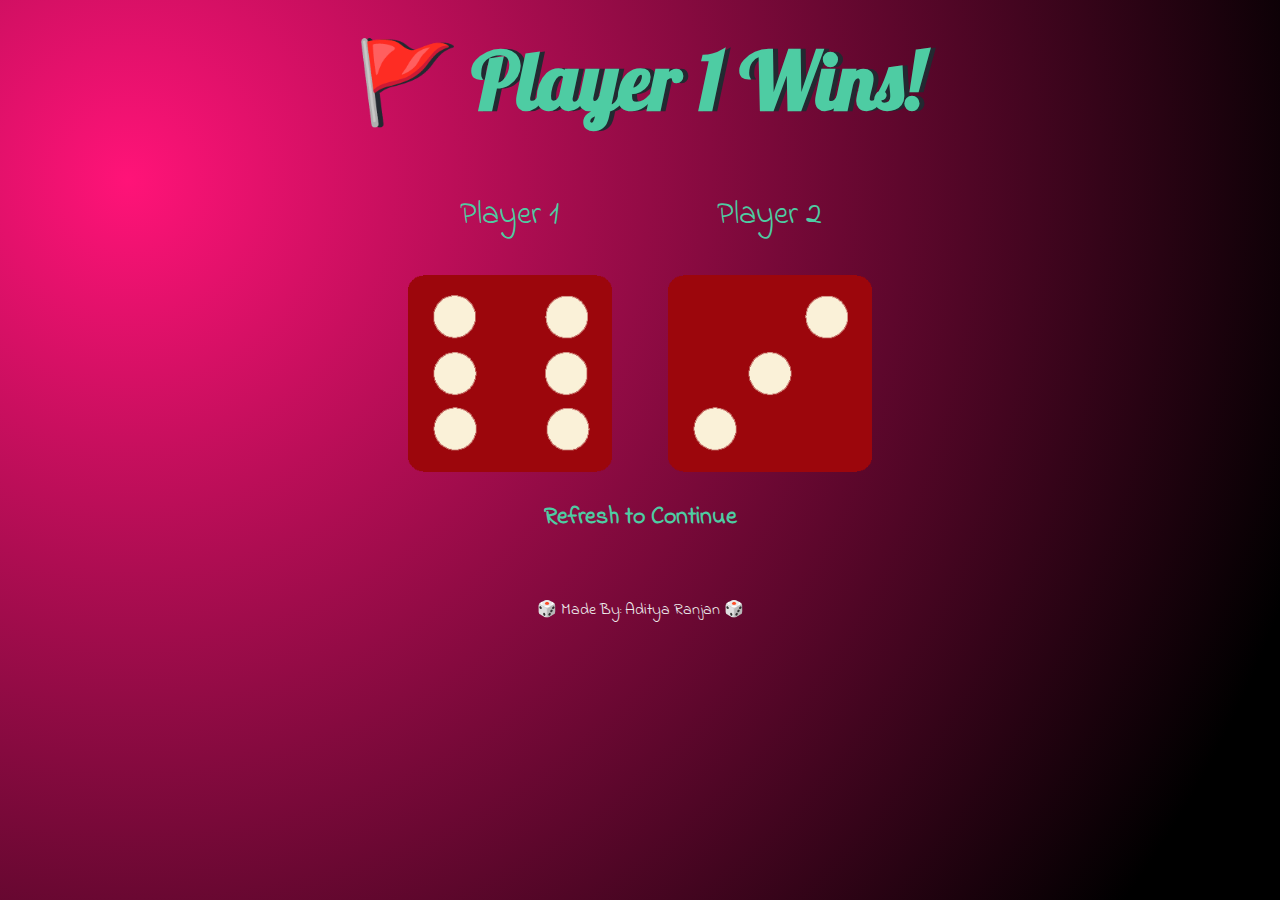
<file: index.html>
<!DOCTYPE html>
<html lang="en" dir="ltr">
  <head>
    <meta charset="utf-8" />
    <meta name="viewport" content="initial-scale=1, maximum-scale=1">
    <title>Dice Game</title>
    <link rel="stylesheet" href="styles.css" />
    <link
      href="https://fonts.googleapis.com/css?family=Indie+Flower|Lobster"
      rel="stylesheet"
    />
  </head>
  <body>
    <div class="container">
      <h1>Refresh Me</h1>

      <div class="dice">
        <p>Player 1</p>
        <img class="img1" src="./images/dice6.png" />
      </div>

      <div class="dice">
        <p>Player 2</p>
        <img class="img2" src="./images/dice6.png" />
      </div>
    </div>
    <div class="refresh">
    <h2>Refresh to Continue</h2>
    </div>
    <script src="java.js" charset="utf-8"></script>
    <footer> 🎲 Made By: Aditya Ranjan 🎲 </footer>

  </body>
</html>
</file>
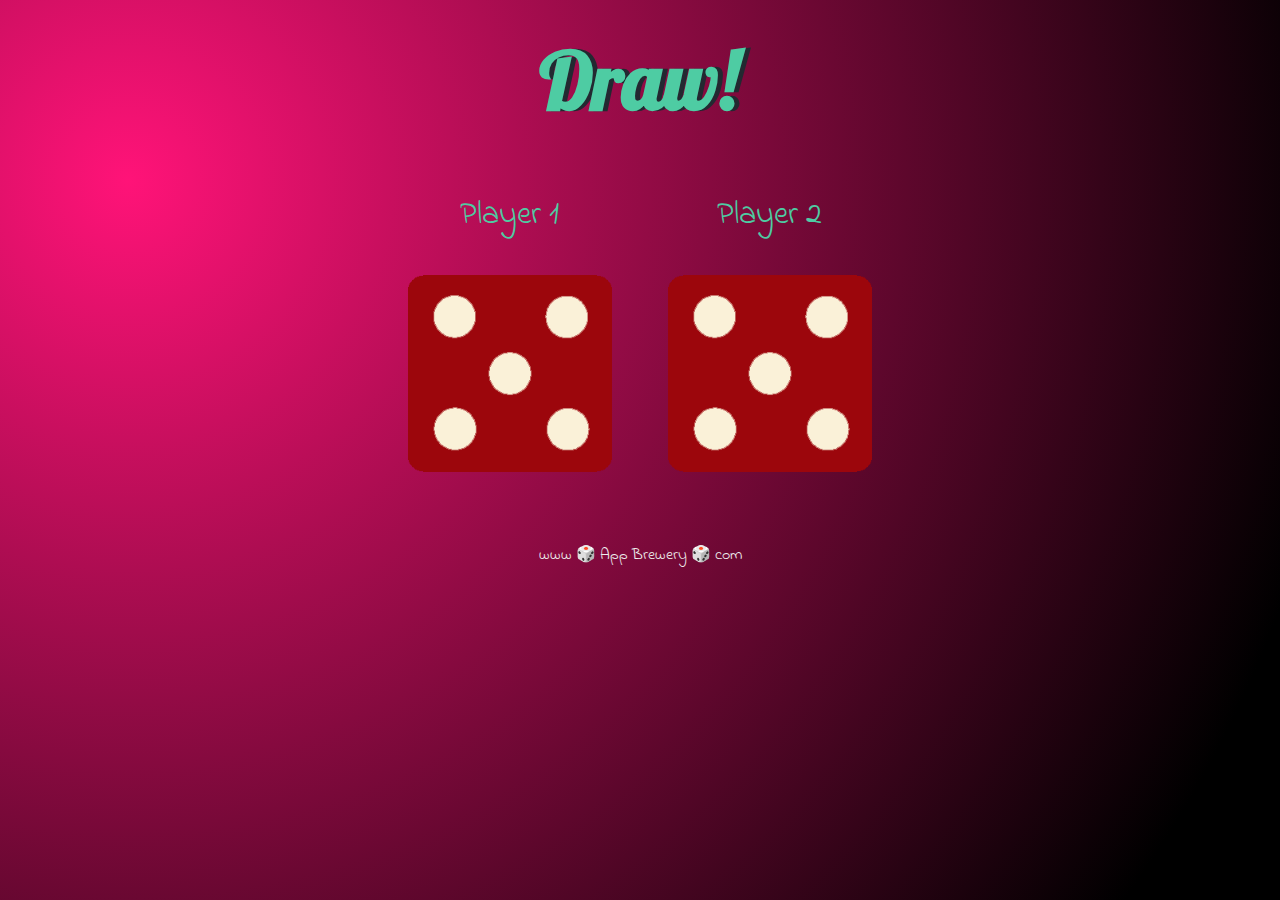
<file: dicee.html>
<!DOCTYPE html>
<html lang="en" dir="ltr">
  <head>
    <meta charset="utf-8" />
    <title>Dicee</title>
    <link rel="stylesheet" href="styles.css" />
    <link
      href="https://fonts.googleapis.com/css?family=Indie+Flower|Lobster"
      rel="stylesheet"
    />
  </head>
  <body>
    <div class="container">
      <h1>Refresh Me</h1>

      <div class="dice">
        <p>Player 1</p>
        <img class="img1" src="./images/dice6.png" />
      </div>

      <div class="dice">
        <p>Player 2</p>
        <img class="img2" src="./images/dice6.png" />
      </div>
    </div>
    <script src="java.js" charset="utf-8"></script>
    <footer>www 🎲 App Brewery 🎲 com</footer>

  </body>
</html>
</file>
<file: styles.css>
.container {
  width: 70%;
  margin: auto;
  text-align: center;
}

.dice {
  text-align: center;
  display: inline-block;

}

body {
  background: radial-gradient(circle at 10% 20%, rgb(255, 19, 120) 0%, rgb(0, 0, 0) 90.5%);
  background-attachment: fixed;
}

h1 {
  margin: 30px;
  font-family: 'Lobster', cursive;
  text-shadow: 5px 0 #232931;
  font-size: 5rem;
  color: #4ECCA3;
}

p {
  font-size: 2rem;
  color: #4ECCA3;
  font-family: 'Indie Flower', cursive;
}

img {
  width: 80%;
}

footer {
  margin-top: 5%;
  color: #EEEEEE;
  text-align: center;
  font-family: 'Indie Flower', cursive;

}

.refresh{
  text-align: center;
  color: #4ECCA3;
  font-family: 'Indie Flower', cursive;
}

@media (max-width: 896px) {

  h1 {
    margin: 3rem ;
    font-family: 'Lobster', cursive;
    text-shadow: 5px 0 #232931;
    font-size: 3rem;
    color: #4ECCA3;
  }

  .dice {
    text-align: center;
    display: inline;
  
  }

  img {
    height: 30%;
    align-self: center;
  }

  body {
    height: 100%;
    width: 100%;
  }
}
</file>
